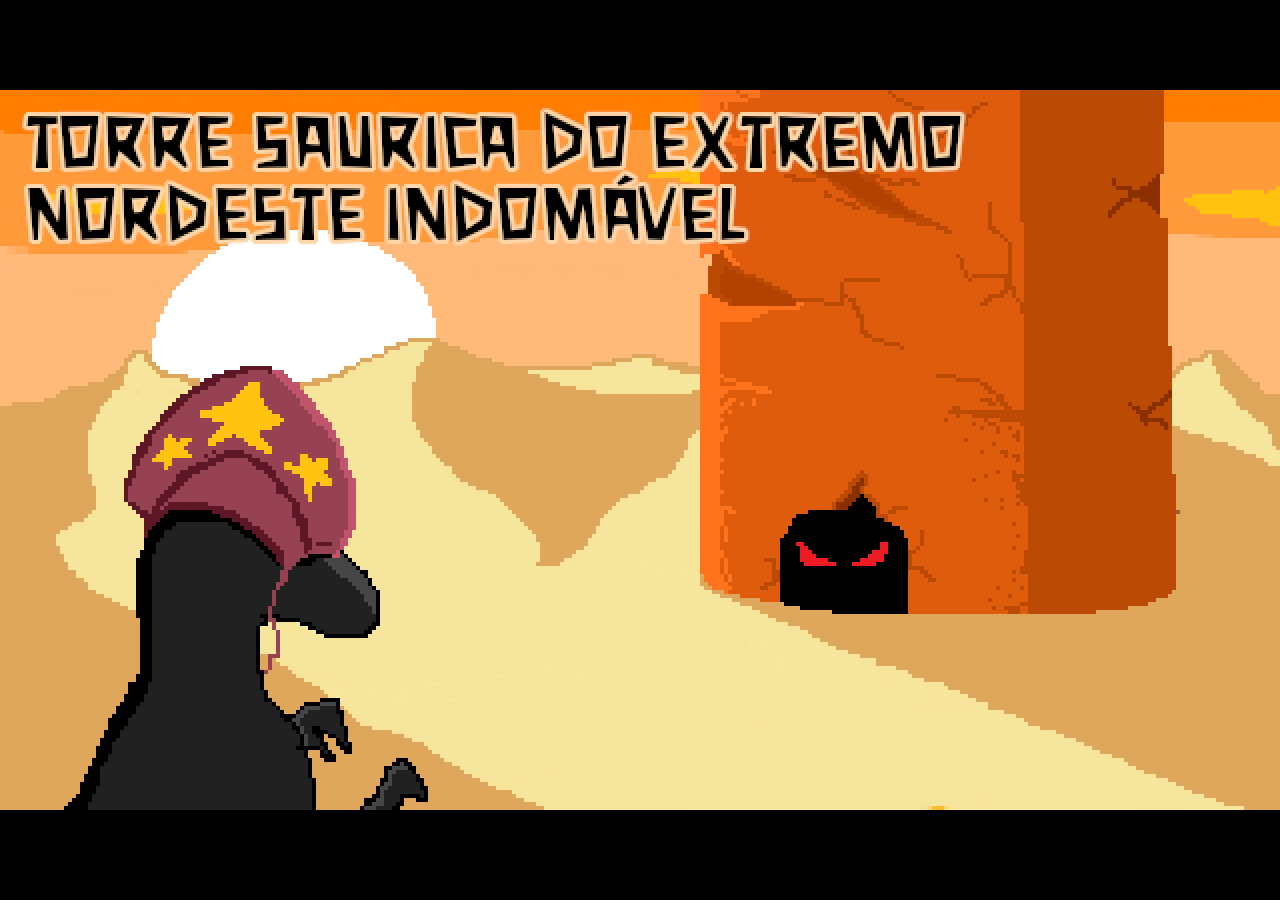
<file: TORRE SAURICA VERSAO 4/index.html>
<!DOCTYPE html>
<html lang="en">
<head>
    <meta charset="UTF-8">
    <meta name="viewport" content="width=device-width, initial-scale=1.0">
    <title>Torre saurica</title>
    <link href="style.css" rel="stylesheet">
</head>
<body>
    <canvas id="canvas" width= "640" height= "360"></canvas>
    <script type="module" src="SCRIPT/game.js"></script>
</body>
</html>
</file>
<file: TORRE SAURICA VERSAO 4/style.css>
body {
    background-color: black;
    margin: 0;
    display: flex;
    justify-content: center;
    align-items: center;
    width: 100vw;
    height: 100vh;
    overflow: hidden;
}

#canvas {
    image-rendering: pixelated;
    image-rendering: crisp-edges;
}
</file>
